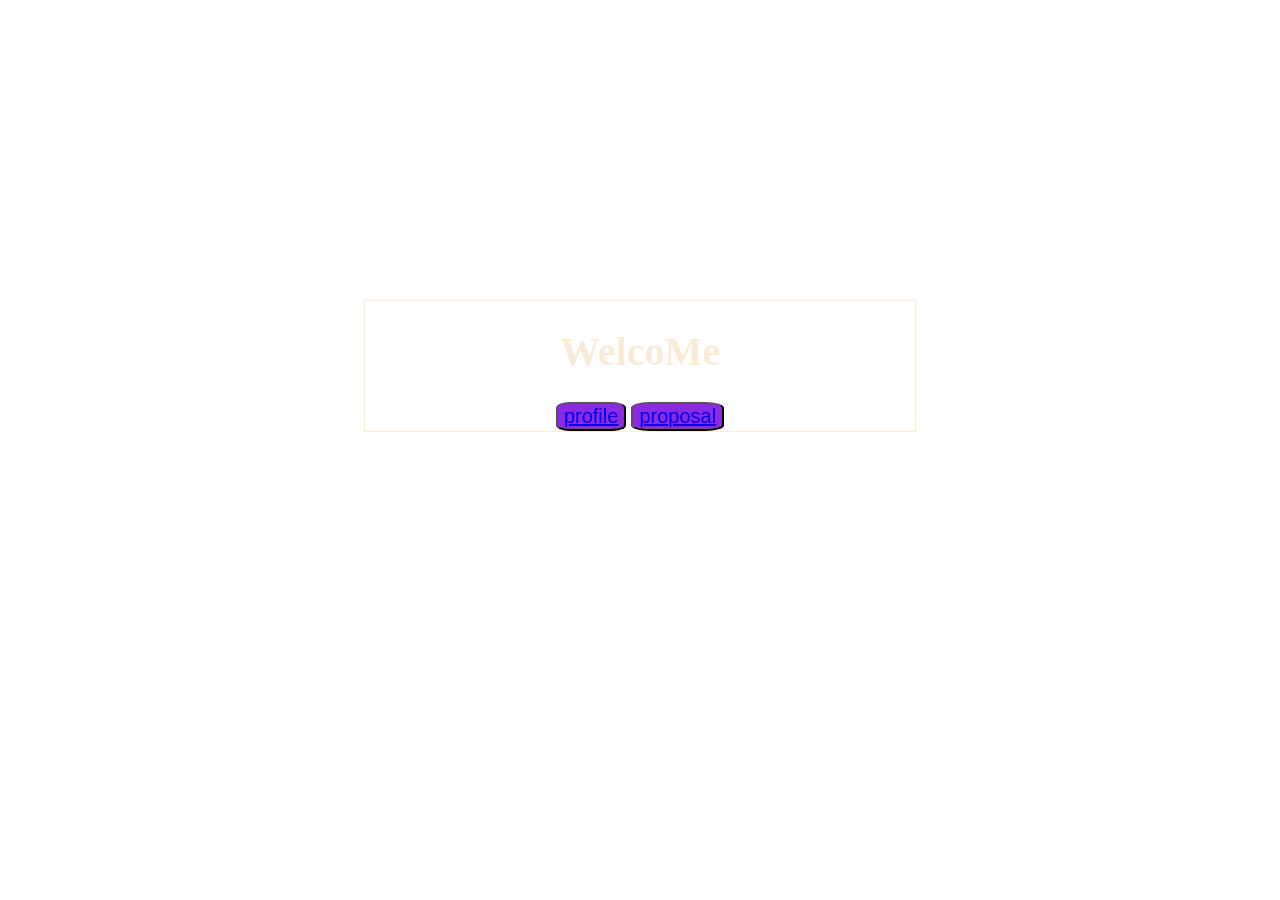
<file: index.html>
<!DOCTYPE html>
<html lang="en">
<head>
    <meta charset="UTF-8">
    <meta name="viewport" content="width=device-width, initial-scale=1.0">
    <title>sesbinfo</title>
    <style>
        body{
            background-image:url("https://thumbs.dreamstime.com/b/anime-sky-art-wallpaper-background-anime-sky-art-wallpaper-background-fantasy-sky-beautiful-star-falls-star-falls-329063607.jpg");
            width: 90%;
            margin: auto;
        }
        div{
        border: 1px solid blanchedalmond;
        background-image:url("https://thumbs.dreamstime.com/b/anime-sky-art-wallpaper-background-anime-sky-art-wallpaper-background-fantasy-sky-beautiful-star-falls-star-falls-329063607.jpg");
        margin: 300px;
        text-align: center;
        font-size: 20px;
        color: antiquewhite;
       }
       button{
        font-size: 20px;
        background-color: blueviolet;
        color: antiquewhite;
        border-radius: 20%;
       }
    
    </style>
</head>
<body>
    <div class="intro">
        <h1>WelcoMe</h1>
        <button><a href="profile.html">profile</a></button>
        <button><a href="valentine.html">proposal</a></button>
    </div>

   
</body>
</html>
</file>
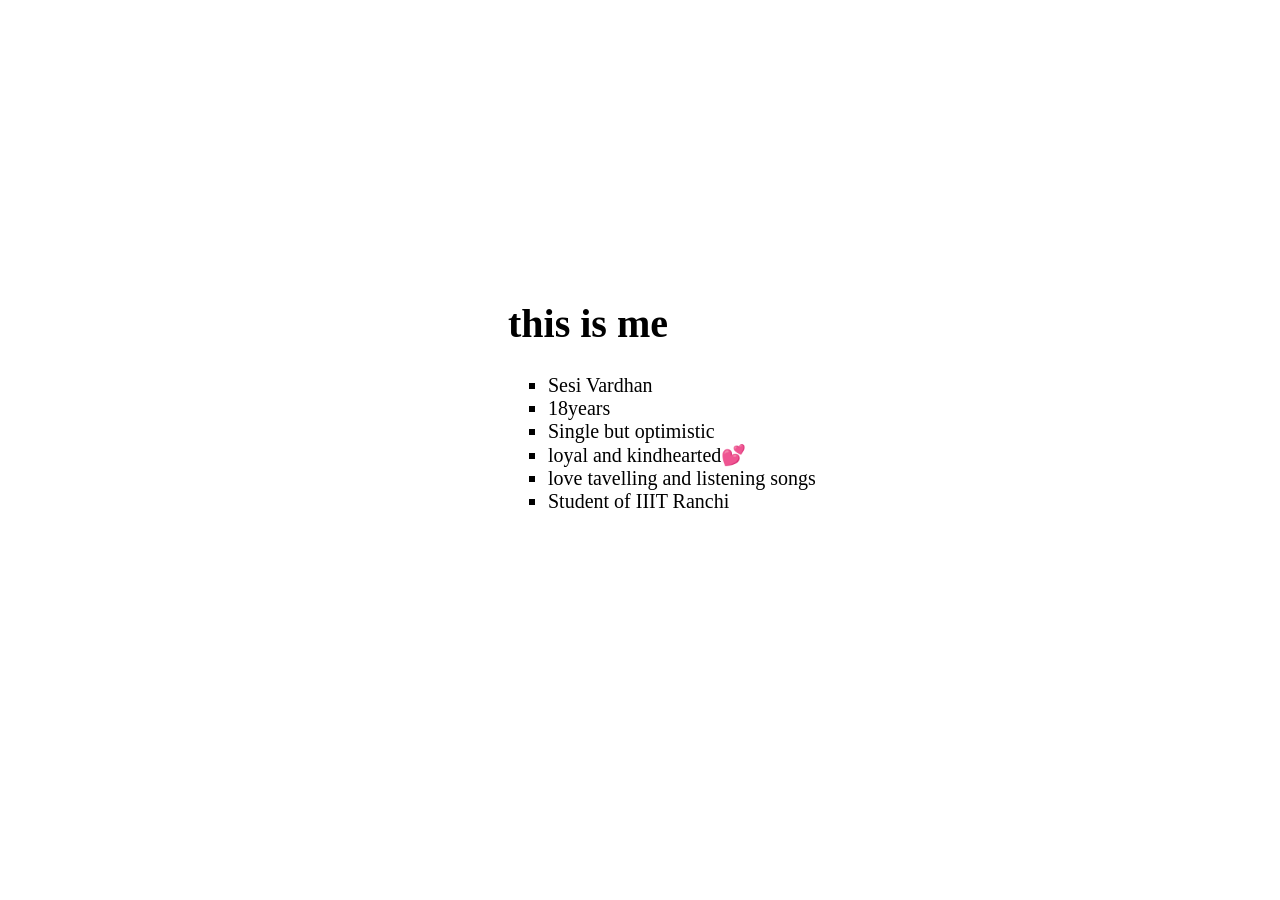
<file: profile.html>
<!DOCTYPE html>
<html lang="en">
<head>
    <meta charset="UTF-8">
    <meta name="viewport" content="width=device-width, initial-scale=1.0">
    <title>Document</title>
    <style>
    body{
     background-image: url("https://thumbs.dreamstime.com/b/cartoon-man-leaning-against-wall-relaxing-arms-crossed-illustration-orange-sweater-blue-pants-leans-white-looking-373061136.jpg");
     background-size:  width 100%;
     background-repeat: no-repeat;
    }
    div{
       margin-top: 300px;
       margin-left: 500px;
       font-size: 20px;
       font-family: cursive;
    }
    </style>
</head>
<body>
    <div>
         <h1>this is me</h1>
          <ul type="square">
            <li>Sesi Vardhan</li>
            <li>18years</li>
            <li>Single but optimistic</li>
            <li>loyal and kindhearted💕</li>
            <Li>love tavelling and listening songs</Li>
            <li>Student of IIIT Ranchi</li>
          </ul>
    </div>
</body>
</html>
</file>
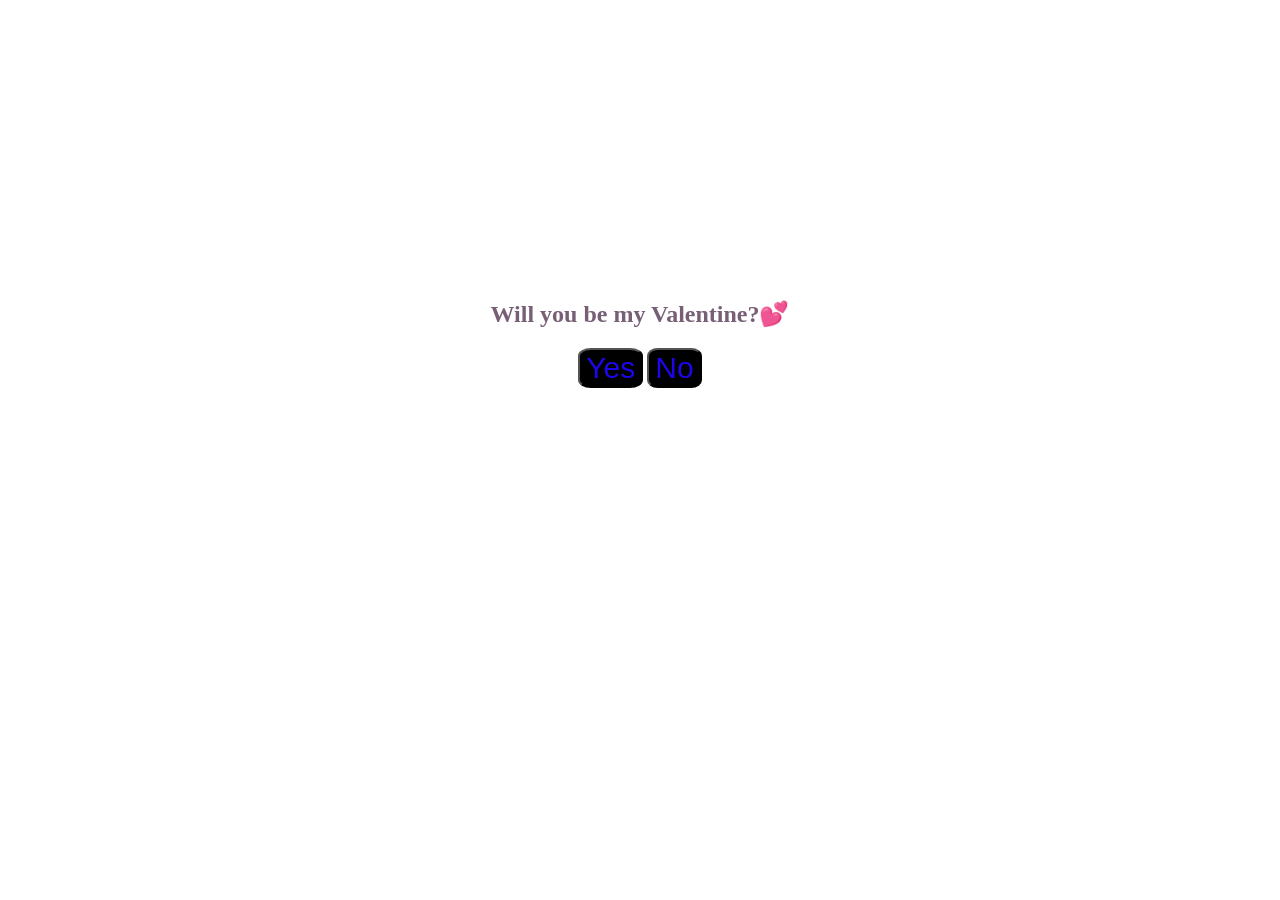
<file: valentine.html>
<!DOCTYPE html>
<html lang="en">
<head>
    <meta charset="UTF-8">
    <meta name="viewport" content="width=device-width, initial-scale=1.0">
    <title>Document</title>
    <link rel="stylesheet" href="style.css">
</head>
<body>
    <section>
        <h1>Will you be my Valentine?💕</h1>
        <button id="yesBtn">Yes</button>
        <button id="noBtn">No</button>
    </section>
  <script>
    const noBtn = document.getElementById("noBtn");
    const yesBtn = document.getElementById("yesBtn");

     yesBtn.addEventListener("click", () => {
      alert("Yay! 💖right choice!");
    });
    noBtn.addEventListener("click",() =>{
        alert("ohhh!💔💔💔 ")
    })
    </script>
   
</body>
</html>
</file>
<file: style.css>
body{
    background-image: url("https://i.pinimg.com/736x/f5/8e/4d/f58e4d30c8f8d1317a13cb512ddf876e.jpg");
    margin: 300px;
}

h1{
   color:rgb(119, 95, 118);
   text-align: center;
}
section{
    
    color: rgb(91, 69, 86);
    text-align: center;
}
button{
    color: rgb(29, 6, 231);
    background-color: rgb(0, 0, 0);
    font-size: 30px;
    border-radius: 20%;
    cursor: pointer;
}
.id{
   color: antiquewhite;
   background-color: aqua;
}
</file>
